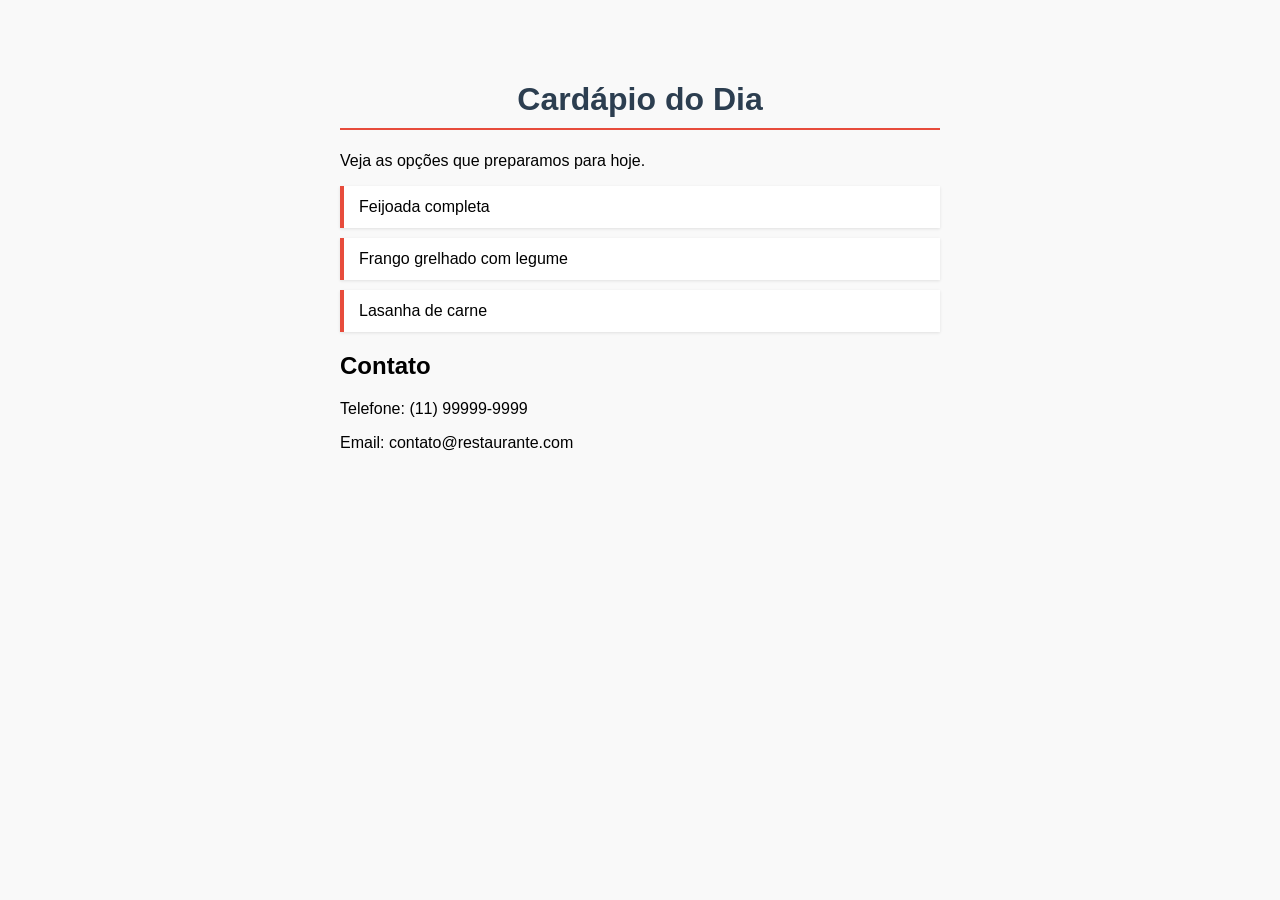
<file: index.html>
<!DOCTYPE html>
<html lang="pt-br">
<head>
    <meta charset="UTF-8">
    <meta name="viewport" content="width=device-width, initial-scale=1.0">
    <title>Cardápio</title>
    <link rel="stylesheet" href="style.css">
</head>
<body>
    <h1>Cardápio do Dia</h1>
    <p>Veja as opções que preparamos para hoje.</p>

    <ul>
        <li>Feijoada completa</li>
        <li>Frango grelhado com legume</li>
        <li>Lasanha de carne</li>
    </ul>

<section>
    <h2>Contato</h2>
    <p>Telefone: (11) 99999-9999</p>
    <p>Email: contato@restaurante.com</p>
</section>

</body>
</html>
</file>
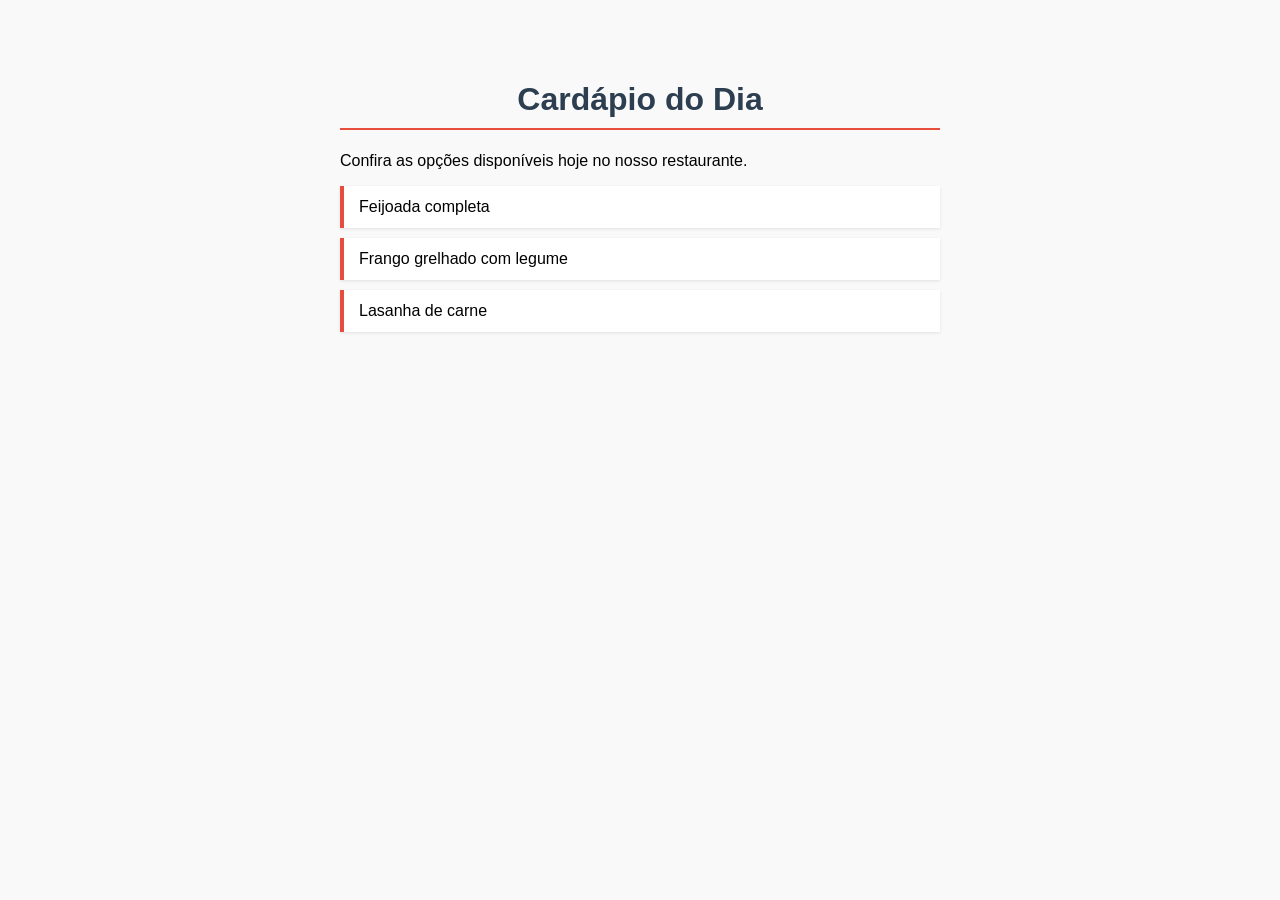
<file: cardapio git/index.html>
<!DOCTYPE html>
<html lang="pt-br">
<head>
    <meta charset="UTF-8">
    <meta name="viewport" content="width=device-width, initial-scale=1.0">
    <title>Cardápio</title>
    <link rel="stylesheet" href="style.css">
</head>
<body>
    <h1>Cardápio do Dia</h1>
    <p>Confira as opções disponíveis hoje no nosso restaurante.</p>

    <ul>
        <li>Feijoada completa</li>
        <li>Frango grelhado com legume</li>
        <li>Lasanha de carne</li>
    </ul>

    <!-- a seção de contato será adicionada depois na branch -->
</body>
</html>
</file>
<file: style.css>
body {
    font-family: Arial, sans-serif;
    max-width: 600px;
    margin: 40px auto;
    padding: 20px;
    background-color: #f9f9f9;
}

h1 {
    color: #2c3e50;
    text-align: center;
    border-bottom: 2px solid #e74c3c;
    padding-bottom: 10px;
}

ul {
    list-style-type: none;
    padding: 0;
}

li {
    background-color: #fff;
    margin: 10px 0;
    padding: 12px 15px;
    border-left: 4px solid #e74c3c;
    box-shadow: 0 1px 3px rgba(0,0,0,0.1);
}
</file>
<file: cardapio git/style.css>
body {
    font-family: Arial, sans-serif;
    max-width: 600px;
    margin: 40px auto;
    padding: 20px;
    background-color: #f9f9f9;
}

h1 {
    color: #2c3e50;
    text-align: center;
    border-bottom: 2px solid #e74c3c;
    padding-bottom: 10px;
}

ul {
    list-style-type: none;
    padding: 0;
}

li {
    background-color: #fff;
    margin: 10px 0;
    padding: 12px 15px;
    border-left: 4px solid #e74c3c;
    box-shadow: 0 1px 3px rgba(0,0,0,0.1);
}
</file>
